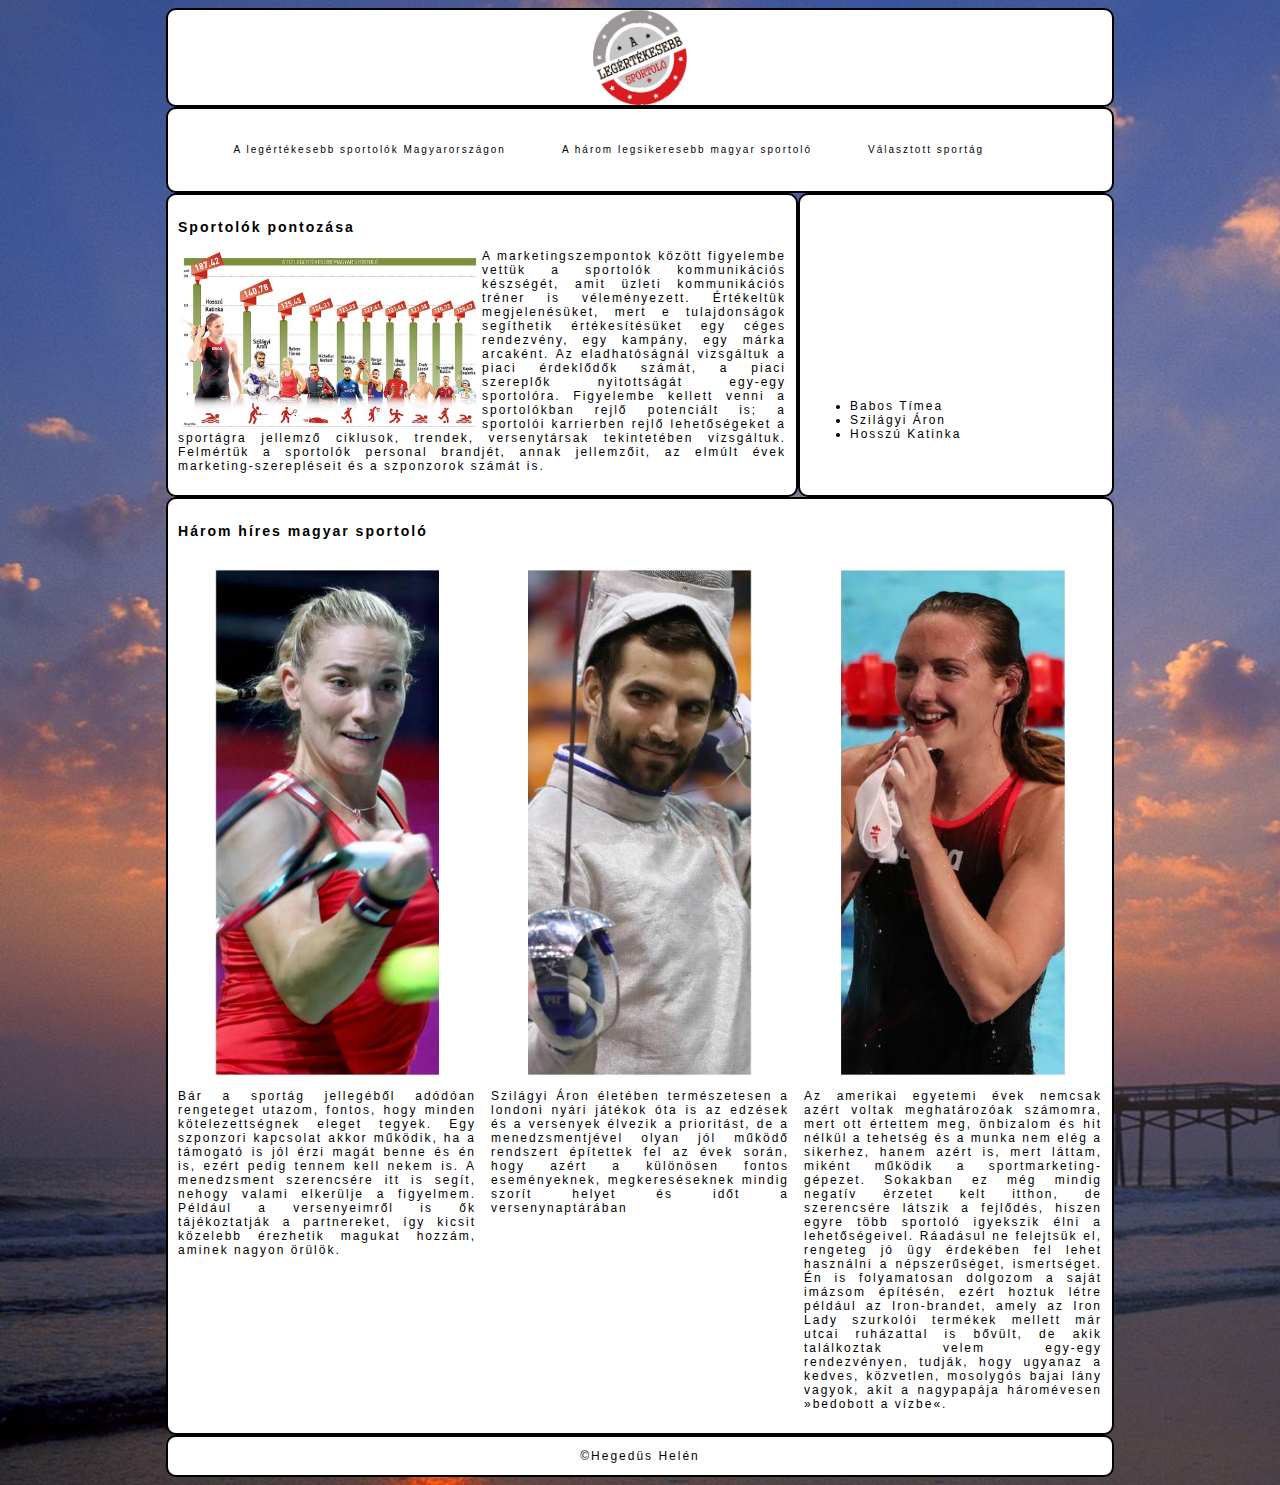
<file: index.html>
<!DOCTYPE html>
<html lang="hu">
<head>
    <meta charset="UTF-8">
    <meta name="viewport" content="width=device-width, initial-scale=1.0">
    <meta name="description" content="Sportolók, híres sportolók, olimpikonok">
    <meta name="keywords" content="sport, olimpia">
    <meta name="author" content="Hegedüs Helén">
    <link rel="stylesheet" href="style.css">
    <title>Híres sportolók</title>
</head>
<body>
    <main>
        <header>
            <img src="sportolo_emblema.jpg" alt="Sportoló embléma" title="Sportoló embléma">
        </header>
        <nav>
            <ul>
                <li><a href="index.html">A legértékesebb sportolók Magyarországon</a></li>
                <li><a href="masodik.html">A három legsikeresebb magyar sportoló</a></li>
                <li><a href="harmadik.html">Választott sportág</a></li>
            </ul>           
        </nav>
        <article>
            <h3>Sportolók pontozása</h3>
            <img id="img1" src="Sportolok-pontozasa_960px.jpg" alt="Sportolók pontozása" title="Sportolók pontozása">
            <p>A marketingszempontok között figyelembe vettük a sportolók kommunikációs készségét, amit üzleti kommunikációs tréner is véleményezett. Értékeltük megjelenésüket, mert e tulajdonságok segíthetik értékesítésüket egy céges rendezvény, egy kampány, egy márka arcaként. Az eladhatóságnál vizsgáltuk a piaci érdeklődők számát, a piaci szereplők nyitottságát egy-egy sportolóra. Figyelembe kellett venni a sportolókban rejlő potenciált is; a sportolói karrierben rejlő lehetőségeket a sportágra jellemző ciklusok, trendek, versenytársak tekintetében vizsgáltuk. Felmértük a sportolók personal brandjét, annak jellemzőit, az elmúlt évek marketing-szerepléseit és a szponzorok számát is.</p>

        </article>
        <aside>
            <div id="a">
                <iframe src="https://www.youtube.com/embed/bKqmAZ6Uwq8?si=phB7_VBnbZVGZZVQ" title="YouTube video player" allow="accelerometer; autoplay; clipboard-write; encrypted-media; gyroscope; picture-in-picture; web-share" referrerpolicy="strict-origin-when-cross-origin" allowfullscreen></iframe>
            </div>
            <div id="b">
                <ul>
                    <li>Babos Tímea</li>
                    <li>Szilágyi Áron</li>
                    <li>Hosszú Katinka</li>
                </ul>
                
            </div>
        </aside>
        <section>
                <h3>Három híres magyar sportoló
                </h3>
            <div id="c">
                <img src="babos.jpg" alt="Babos Tímea" title="Babos Tímea">
                <p>Bár a sportág jellegéből adódóan rengeteget utazom, fontos, hogy minden kötelezettségnek eleget tegyek. Egy szponzori kapcsolat akkor működik, ha a támogató is jól érzi magát benne és én is, ezért pedig tennem kell nekem is. A menedzsment szerencsére itt is segít, nehogy valami elkerülje a figyelmem. Például a versenyeimről is ők tájékoztatják a partnereket, így kicsit közelebb érezhetik magukat hozzám, aminek nagyon örülök.</p>
            </div>
            <div id="d">
                <img src="Szilágyi.jpg" alt="Szilágyi Áron" title="Szilágyi Áron">
                <p>Szilágyi Áron életében természetesen a londoni nyári játékok óta is az edzések és a versenyek élvezik a prioritást, de a menedzsmentjével olyan jól működő rendszert építettek fel az évek során, hogy azért a különösen fontos eseményeknek, megkereséseknek mindig szorít helyet és időt a versenynaptárában</p>
            </div>
            <div id="e">
                <img src="Hosszú.jpg" alt="Hosszú Katinka" title="Hosszú Katinka">
                <p>Az amerikai egyetemi évek nemcsak azért voltak meghatározóak számomra, mert ott értettem meg, önbizalom és hit nélkül a tehetség és a munka nem elég a sikerhez, hanem azért is, mert láttam, miként működik a sportmarketing-gépezet. Sokakban ez még mindig negatív érzetet kelt itthon, de szerencsére látszik a fejlődés, hiszen egyre több sportoló igyekszik élni a lehetőségeivel. Ráadásul ne felejtsük el, rengeteg jó ügy érdekében fel lehet használni a népszerűséget, ismertséget. Én is folyamatosan dolgozom a saját imázsom építésén, ezért hoztuk létre például az Iron-brandet, amely az Iron Lady szurkolói termékek mellett már utcai ruházattal is bővült, de akik találkoztak velem egy-egy rendezvényen, tudják, hogy ugyanaz a kedves, közvetlen, mosolygós bajai lány vagyok, akit a nagypapája háromévesen »bedobott a vízbe«.</p>
            </div>
        </section>
        <footer>
            <p>&copy;Hegedüs Helén</p>
        </footer>
    </main>
    
</body>
</html>
</file>
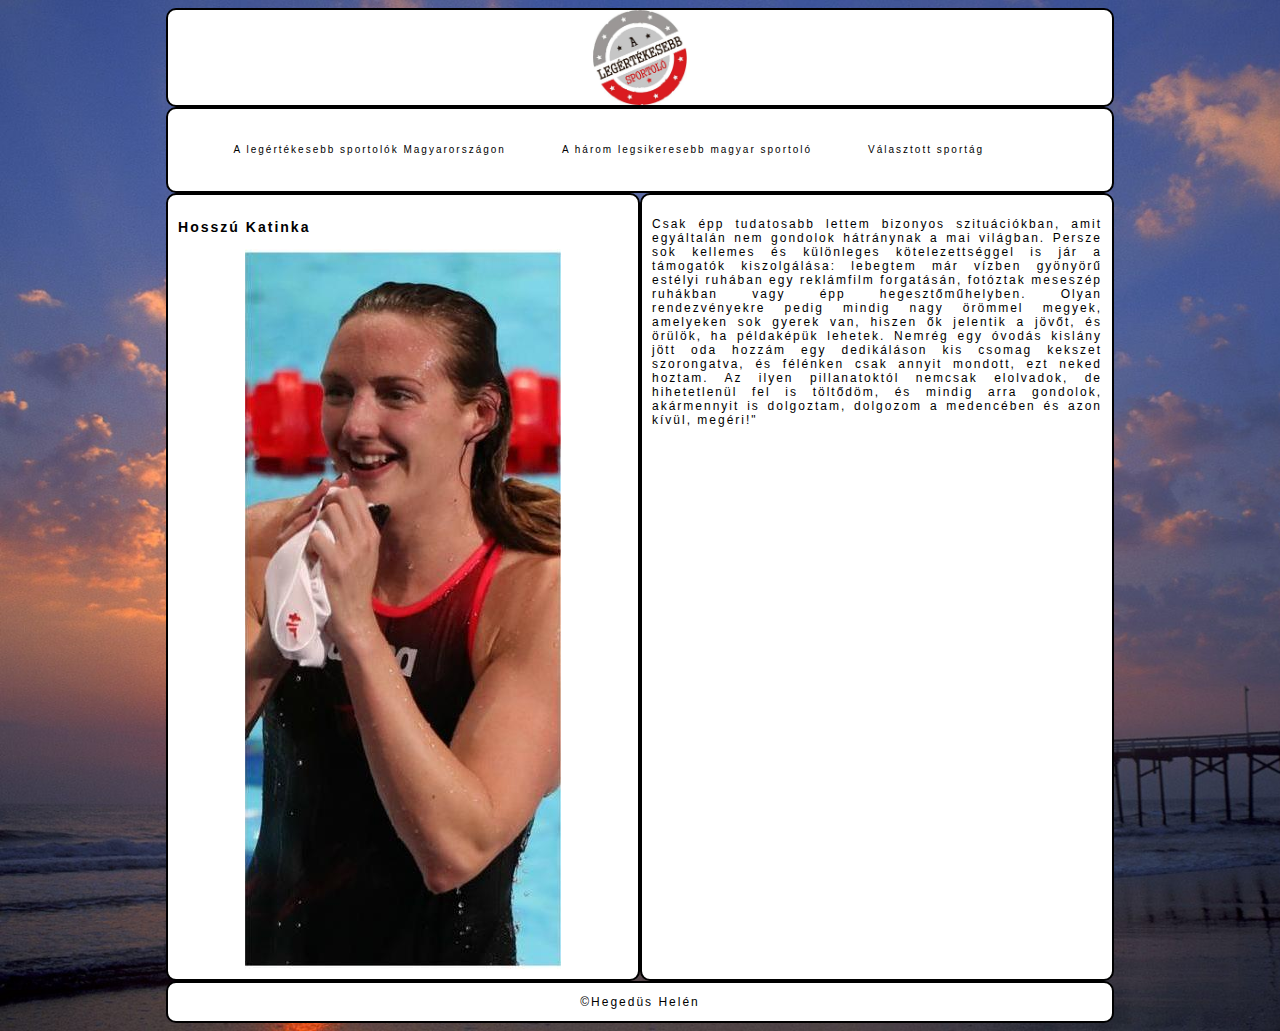
<file: harmadik.html>
<!DOCTYPE html>
<html lang="hu">
    <head>
        <meta charset="UTF-8">
        <meta name="viewport" content="width=device-width, initial-scale=1.0">
        <meta name="description" content="Sportolók, híres sportolók, olimpikonok">
        <meta name="keywords" content="sport, olimpia">
        <meta name="author" content="Hegedüs Helén">
        <link rel="stylesheet" href="style.css">
        <title>Híres sportolók</title>
<body>
    <div id="main2">
        <header>
            <img src="sportolo_emblema.jpg" alt="Sportoló embléma" title="Sportoló embléma">
        </header>
        <nav>
            <ul>
                <li><a href="index.html">A legértékesebb sportolók Magyarországon</a></li>
                <li><a href="masodik.html">A három legsikeresebb magyar sportoló</a></li>
                <li><a href="harmadik.html">Választott sportág</a></li>
            </ul>           
        </nav>
        <article>
            <h3>Hosszú Katinka</h3>
            <img id="img2" src="Hosszú.jpg" alt="Hosszú Katinka" title="Hosszú Katinka">
        </article>    
        <aside>
            <p>Csak épp tudatosabb lettem bizonyos szituációkban, amit egyáltalán nem gondolok hátránynak a mai világban. Persze sok kellemes és különleges kötelezettséggel is jár a támogatók kiszolgálása: lebegtem már vízben gyönyörű estélyi ruhában egy reklámfilm forgatásán, fotóztak meseszép ruhákban vagy épp hegesztőműhelyben. Olyan rendezvényekre pedig mindig nagy örömmel megyek, amelyeken sok gyerek van, hiszen ők jelentik a jövőt, és örülök, ha példaképük lehetek. Nemrég egy óvodás kislány jött oda hozzám egy dedikáláson kis csomag kekszet szorongatva, és félénken csak annyit mondott, ezt neked hoztam. Az ilyen pillanatoktól nemcsak elolvadok, de hihetetlenül fel is töltődöm, és mindig arra gondolok, akármennyit is dolgoztam, dolgozom a medencében és azon kívül, megéri!"</p>
        </aside>
        <footer>
            <p>&copy;Hegedüs Helén</p>
        </footer>
    </div>
    
</body>
</html>
</file>
<file: style.css>
body {
    background: url(hatterkep.jpg);
    background-size: cover;
    background-repeat: no-repeat;
    color: black;
    font-family: 'Segoe UI', Tahoma, Geneva, Verdana, sans-serif;
    text-align: justify;
    letter-spacing: 2px;
    font-size: 12px;
}
main {
    max-width: 1000px;
    width: 75%;
    margin: auto;
    display: grid;
    grid-template-columns: 1fr 1fr 1fr;
    grid-template-areas: 
    "header header header"
    "nav nav nav"
    "article article aside"
    "section section section"
    "footer footer footer";
}
#main2 {
    max-width: 1000px;
    width: 75%;
    margin: auto;
    display: grid;
    grid-template-columns: 1fr 1fr;
    grid-template-areas: 
    "header header"
    "nav nav"
    "article aside"
    "footer footer";
}
header {
    grid-area: header;
    background-color: white;
    border: solid 2px black;
    border-radius: 10px;
}
header>img {
    margin: auto;
    display: flex;
    justify-content: center;
    align-items: center;
    width: 10%;
}
nav {
    grid-area: nav;
    background-color: white;
    border: solid 2px black;
    border-radius: 10px;
    font-size: 10px;
}
nav>ul {
    list-style: none;
}
nav>ul>li {
    display: inline-block;
    padding: 2vw;
}
nav>ul>li>a {
    text-decoration: none;
    color: black;
}
article {
    grid-area: article;
    background-color: white;
    border: solid 2px black;
    border-radius: 10px;
    padding: 10px;
}
#img1 {
    float: left;
    width: 50%;
}
#img2 {
    margin: 0 auto;
    display: flex;
    justify-content: center;
    align-items: center;
}
aside {
    grid-area: aside;
    display: grid;
    grid-template-columns: 1fr;
    grid-template-areas:
    "a"
    "b";
    background-color: white;
    border: solid 2px black;
    border-radius: 10px;
    padding: 10px;
}
#a {
    grid-area: a;
}
#b {
    grid-area: b;
}
section {
    grid-area: section;
    display: grid;
    grid-template-columns: 1fr 1fr 1fr;
    grid-template-areas:
    "h3 h3 h3"
    "c d e";
    background-color: white;
    border: solid 2px black;
    border-radius: 10px;
    gap: 15px;
    padding: 10px;
}
#c {
    grid-area: c;
}

#d {
    grid-area: d;
}
#e {
    grid-area: e;
}
h3 {
    grid-area: h3;
}
footer {
    grid-area: footer;
    background-color: white;
    border: solid 2px black;
    border-radius: 10px;
}
footer>p {
    text-align: center;
}
section>div>img {
    margin: auto;
    max-width: 75%;
    display: flex;
    justify-content: center;
    align-items: center;
}
iframe {
    width:90%;
    border: 0px;
    margin: auto;
    max-width: 75%;
    display: flex;
    justify-content: center;
    align-items: center;
}
@media all and (max-width:600px) {
    main {
        display: grid;
        grid-template-columns: 1fr;
        grid-template-areas:
        "header"
        "nav"
        "article"
        "aside"
        "section"
        "footer";
    }
    aside {
        display: grid;
        grid-template-columns: 1fr;
        grid-template-areas:
        "a"
        "b";
    }
    section {
        display: grid;
        grid-template-columns: 1fr;
        grid-template-areas:
        "h3"
        "c"
        "d"
        "e";
    }
    #main2 {       
        display: grid;
        grid-template-columns: 1fr;
        grid-template-areas:
        "header"
        "nav"
        "article"
        "aside"
        "footer";
    }
    }
</file>
